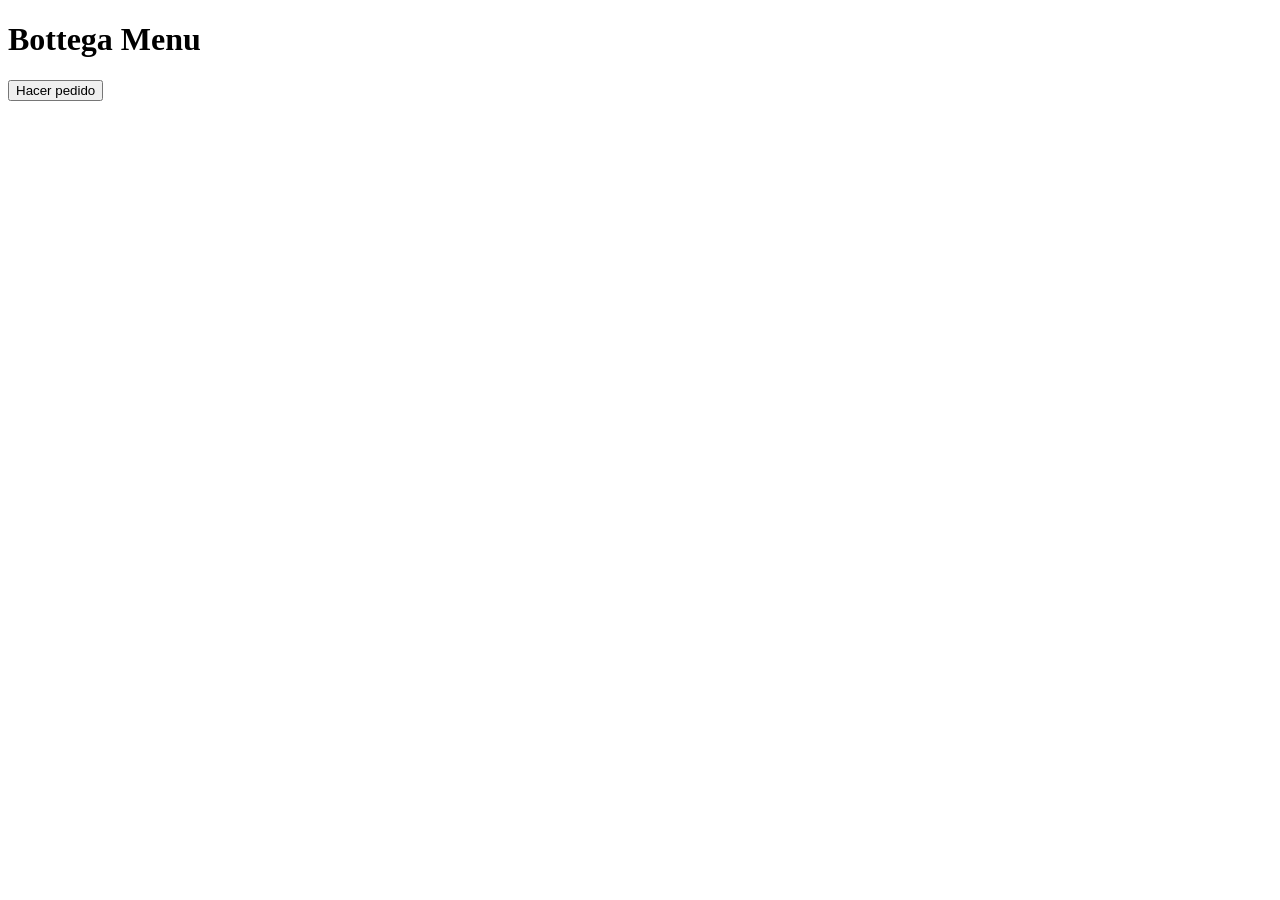
<file: module5/index.html>
<!DOCTYPE html>
<html lang="es">
<head>
  <meta charset="UTF-8">
  <title>Bottega Menu</title>
</head>
<body>

  <h1>Bottega Menu</h1>

  <button onclick="hacerPedido()">Hacer pedido</button>

  <script src="menu.js"></script>

</body>
</html>
</file>
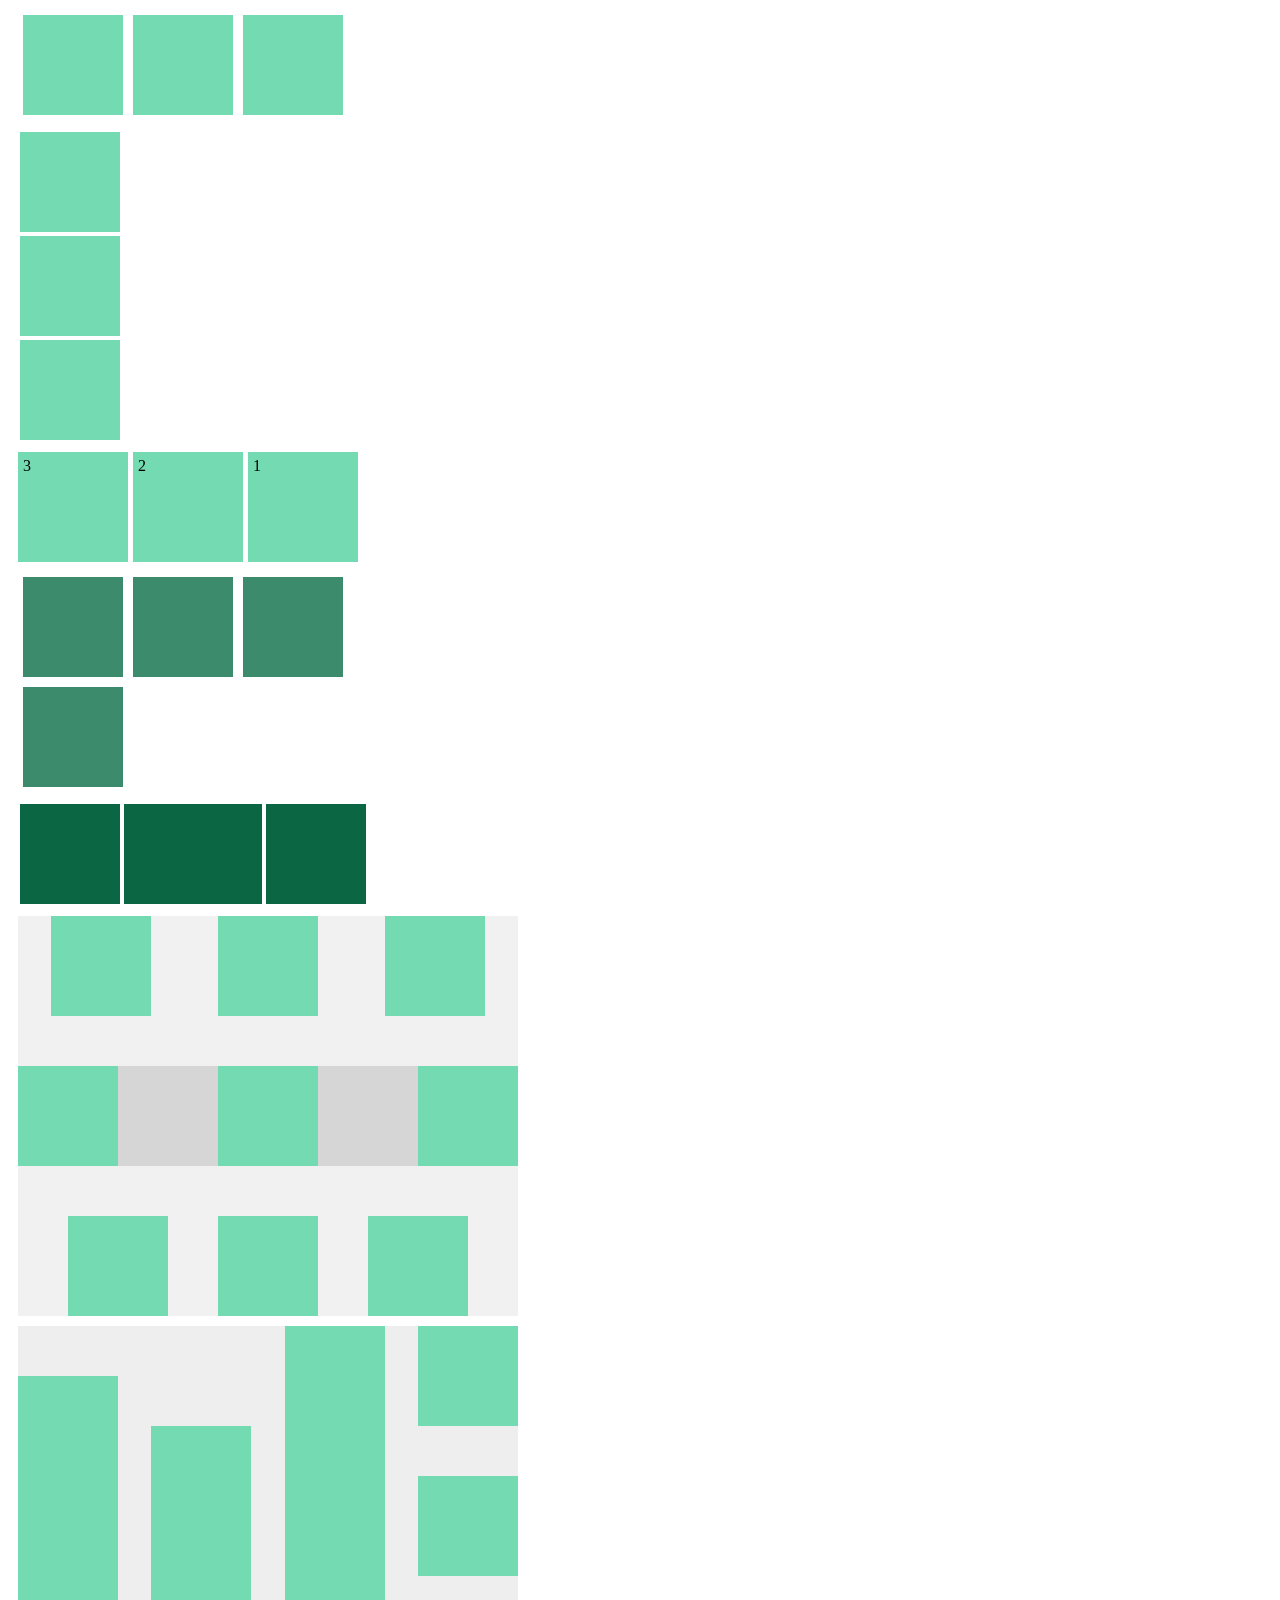
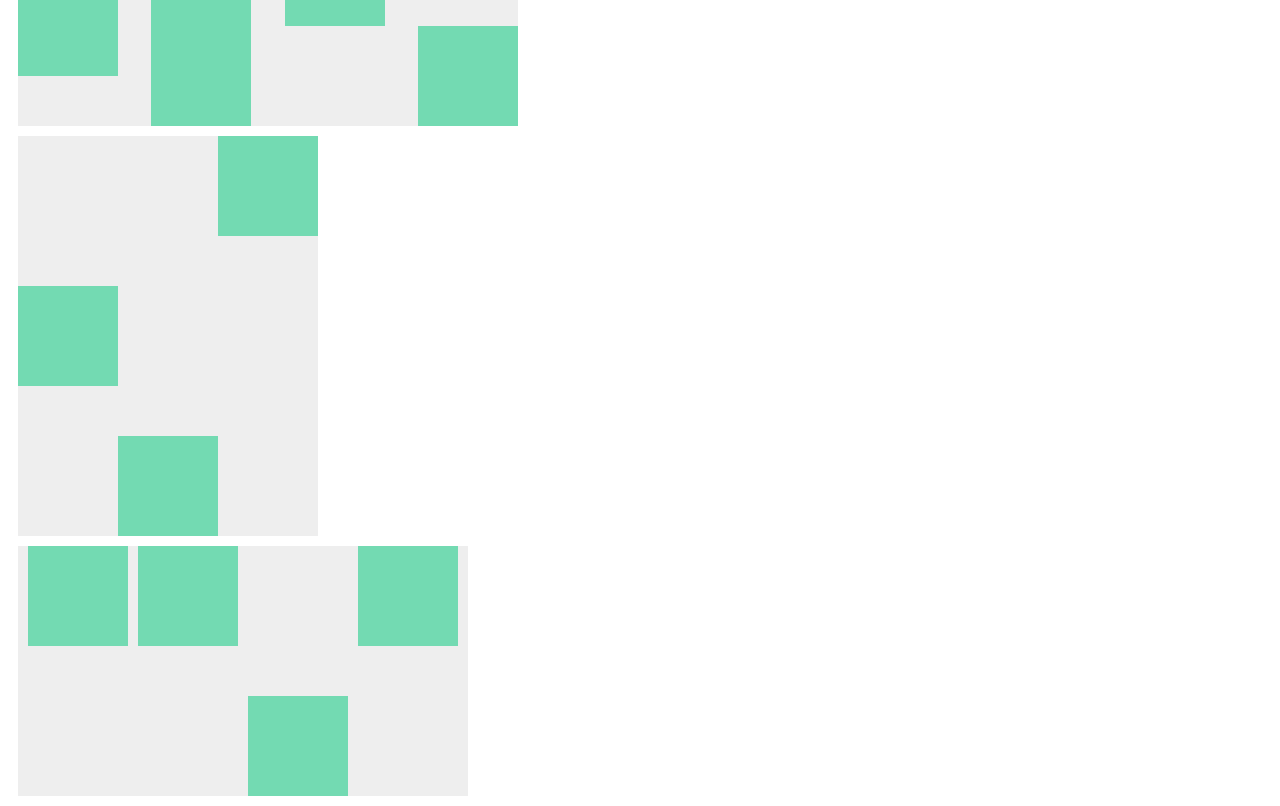
<file: module1/checkpoint2/flexbox.html>
<!DOCTYPE html>
<html lang="en">
<head>
    <meta charset="UTF-8">
    <meta name="viewport" content="width=device-width, initial-scale=1.0">
    <meta http-equiv="X-UA-Compatible" content="ie=edge">
    <title>flexbox assignment</title>
    <link rel="stylesheet" href="./flex.css" />
</head>
<body>
    <div class="flex flexOne">
        <div class="square"></div>
        <div class="square"></div>
        <div class="square"></div>
    </div>

    <div class="flex flexTwo">
        <div class="square"></div>
        <div class="square"></div>
        <div class="square"></div>
    </div>

    <div class="flex flexThree">
        <div class="square">3</div>
        <div class="square">2</div>
        <div class="square">1</div>
    </div>

    <div class="flex flexFour">
        <div class="square"></div>
        <div class="square"></div>
        <div class="square"></div>
        <div class="square"></div>
    </div>

    <div class="flex flexFive">
        <div class="item"></div>
        <div class="item" id="grow"></div>
        <div class="item"></div>
    </div>

    <div class="flex flexSix">
        <div class="one">
            <div class="square"></div>
            <div class="square"></div>
            <div class="square"></div>
        </div>
        <div class="two">
            <div class="square"></div>
            <div class="square"></div>
            <div class="square"></div>
        </div>
        <div class="three">
            <div class="square"></div>
            <div class="square"></div>
            <div class="square"></div>
        </div>
    </div>

    <div class="flex flexSeven">
        <div class="one">
            <div class="square"></div>
            <div class="square"></div>
            <div class="square"></div>
        </div>
        <div class="two">
            <div class="square"></div>
            <div class="square"></div>
            <div class="square"></div>
        </div>
        <div class="three">
            <div class="square"></div>
            <div class="square"></div>
            <div class="square"></div>
        </div>
        <div class="four">
            <div class="square"></div>
            <div class="square"></div>
            <div class="square"></div>
        </div>
    </div>

    <div class="flex flexEight">
        <div class="one">
            <div class="square"></div>
        </div>
        <div class="two">
            <div class="square"></div>
        </div>
        <div class="three">
            <div class="square"></div>
        </div>
    </div>

    <div class="flex flexNine">
        <div class="square"></div>
        <div class="square"></div>
        <div class="square" id="special"></div>
        <div class="square"></div>
    </div>

</body>
</html>
</file>
<file: module1/checkpoint2/flex.css>
.square {
  width: 100px;
  height: 100px;
  background-color: #73dab2;
  display: flex;
  justify-content: center;
  align-items: center;
}

.flex {
  margin: 10px;
}

.flexOne {
  display: flex;
}
.flexOne .square {
  margin: 5px;
}

.flexTwo {
  display: flex;
  flex-direction: column;
}
.flexTwo .square {
  margin: 2px;
}

.flexThree {
  display: flex;
  flex-direction: row;
  justify-content: flex-start;
  gap: 5px;
  align-items: flex-start;
}

.flexThree .square {
  width: 100px;
  height: 100px;
  background-color: #73dab2;
  display: flex;
  justify-content: flex-start;
  align-items: flex-start;
  padding: 5px;
}

.flexFour {
  display: flex;
  width: 350px;
  flex-flow: wrap;
}
.flexFour .square {
  margin: 5px;
  background-color: #3d8b6d;
}

.flexFive {
  display: flex;
  width: 350px;
}
.flexFive .item {
  width: 100px;
  height: 100px;
  background-color: #0b6643;
  margin: 2px;
}
#grow {
  flex-grow: 2;
}

.flexSix {
  display: flex;
  flex-direction: column;
  width: 500px;
  height: 400px;
  background-color: #f1f1f1;
}

.flexSix .one {
  display: flex;
  justify-content: space-around;
}

.flexSix .two {
  display: flex;
  justify-content: space-between;
  margin: 50px 0;
  background-color: #d6d6d6;
}

.flexSix .three {
  display: flex;
  justify-content: space-evenly;
}

.flexSeven {
  display: flex;
  width: 500px;
  height: 400px;
  justify-content: space-between;
  background-color: #eeeeee;
}

.flexSeven > div {
  display: flex;
  flex-direction: column;
  height: 100%;
}

.flexSeven .one {
  justify-content: center;
}

.flexSeven .two {
  justify-content: flex-end;
}

.flexSeven .three {
  justify-content: flex-start;
}

.flexSeven .four {
  justify-content: space-between;
}

.flexEight {
  display: flex;
  width: 300px;
  height: 400px;
  background-color: #eeeeee;
}
.flexEight .one {
  display: flex;
  align-items: center;
}
.flexEight .two {
  display: flex;
  align-items: flex-end;
}
.flexEight .three {
  display: flex;
  align-items: flex-start;
}

.flexNine {
  display: flex;
  width: 450px;
  height: 250px;
  background-color: #eeeeee;
  align-items: flex-start;
  justify-content: space-evenly;
}
#special {
  align-self: flex-end;
}
</file>
